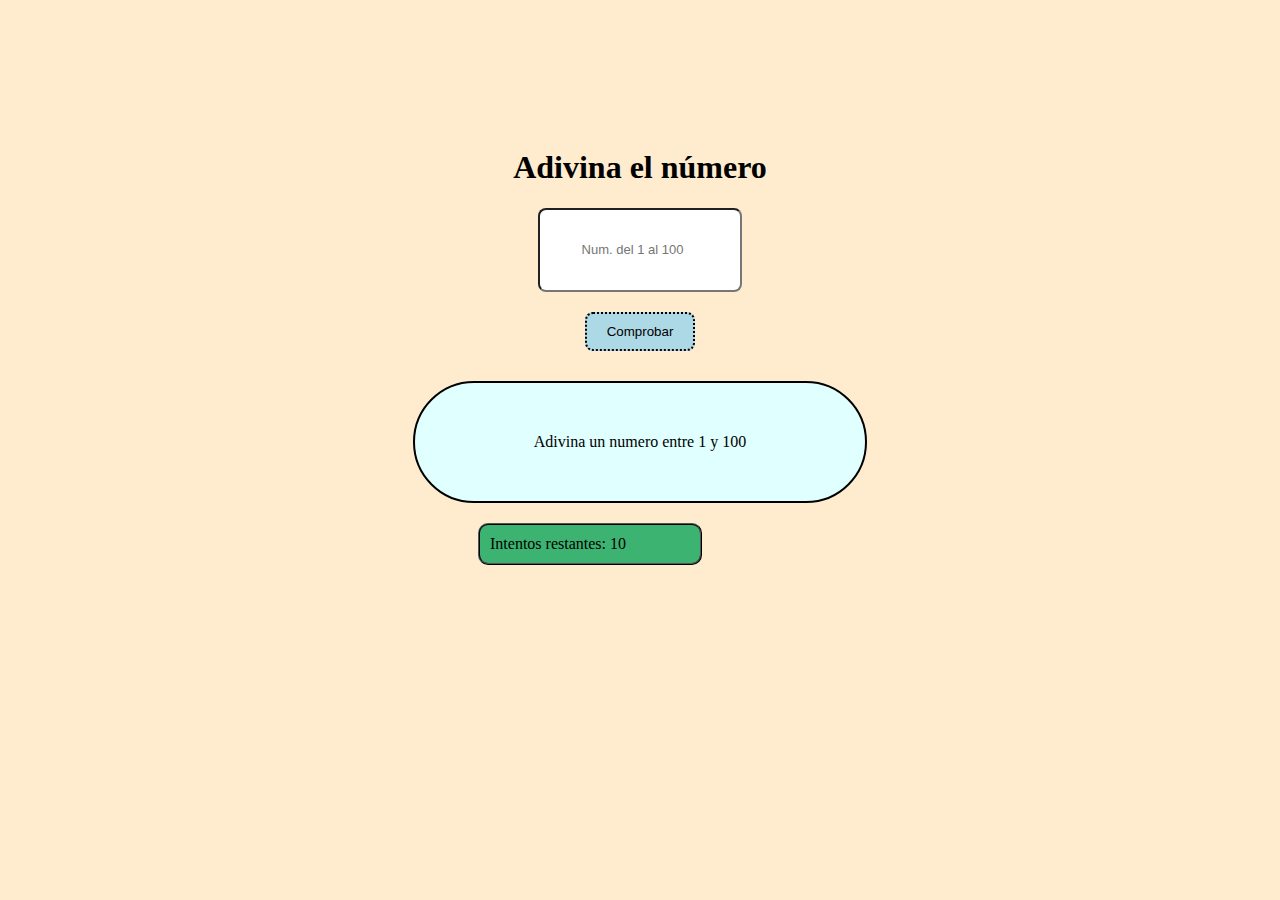
<file: juegos/adivinarNumero/index.html>
<!DOCTYPE html>
<html lang="en">
<head>
    <meta charset="UTF-8">
    <meta name="viewport" content="width=device-width, initial-scale=1.0">
    <title>Minijuego - Adivina el numero</title>
    <link rel="stylesheet" href="estilo.css">
</head>
<body>
    <h1>Adivina el número</h1>
    <input type="number" id="adivinaInput" placeholder="Num. del 1 al 100">
    <button id="comprobarButton">Comprobar</button>
    <div id="mensajeAnunciado"></div>
    <div id="numIntentos"></div>

    <script src="index.js"></script>
</body>
</html>
</file>
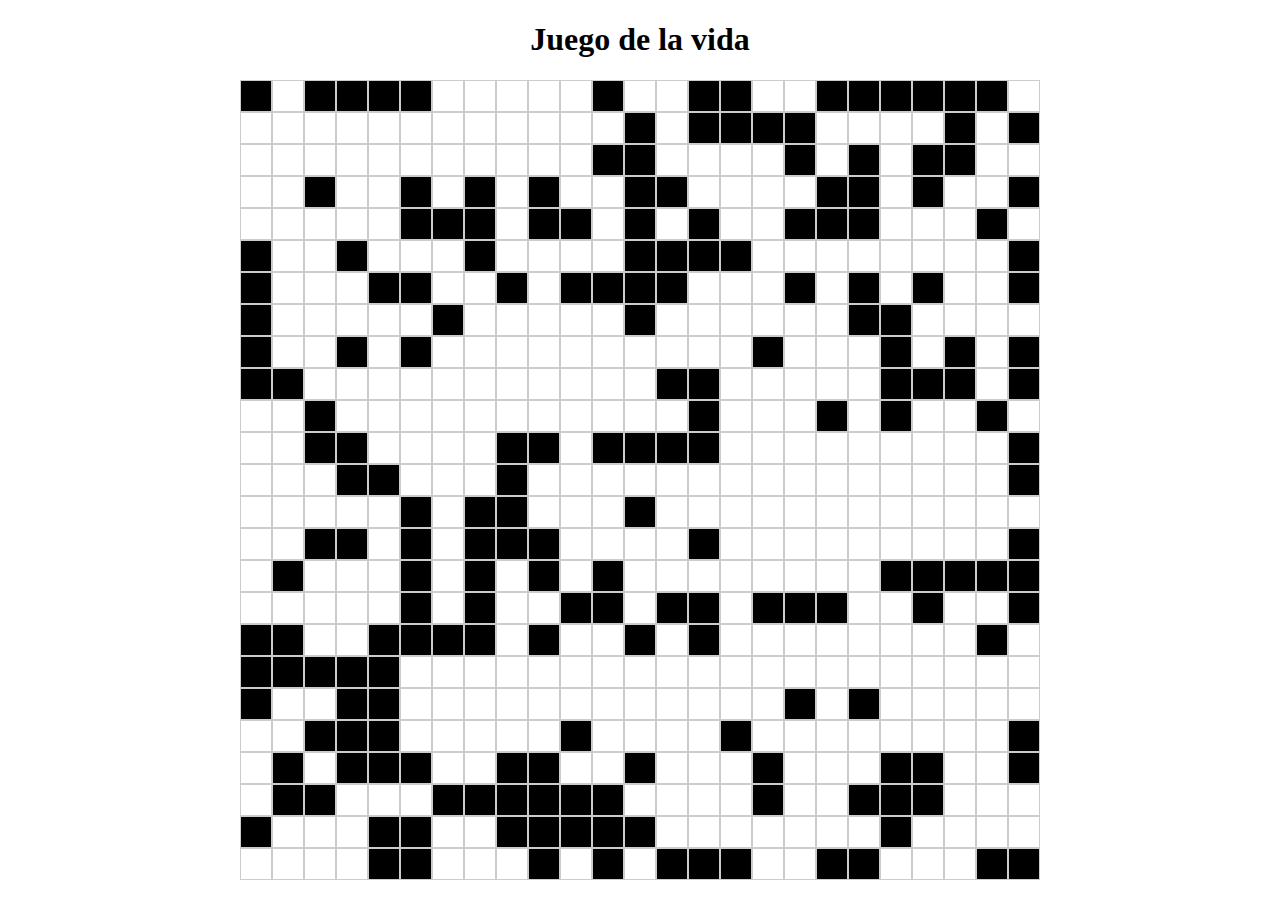
<file: juegos/jocdelavida/index.html>
<!DOCTYPE html>
<html lang="en">

<head>
    <meta charset="UTF-8">
    <meta name="viewport" content="width=device-width, initial-scale=1.0">
    <title>Juego de la vida</title>
    <link rel="stylesheet" href="estilo.css">
</head>

<body>
    
    <h1>Juego de la vida</h1>
    <div id="tablero">
        
    </div>

    <script src="index.js"></script>
</body>

</html>
</file>
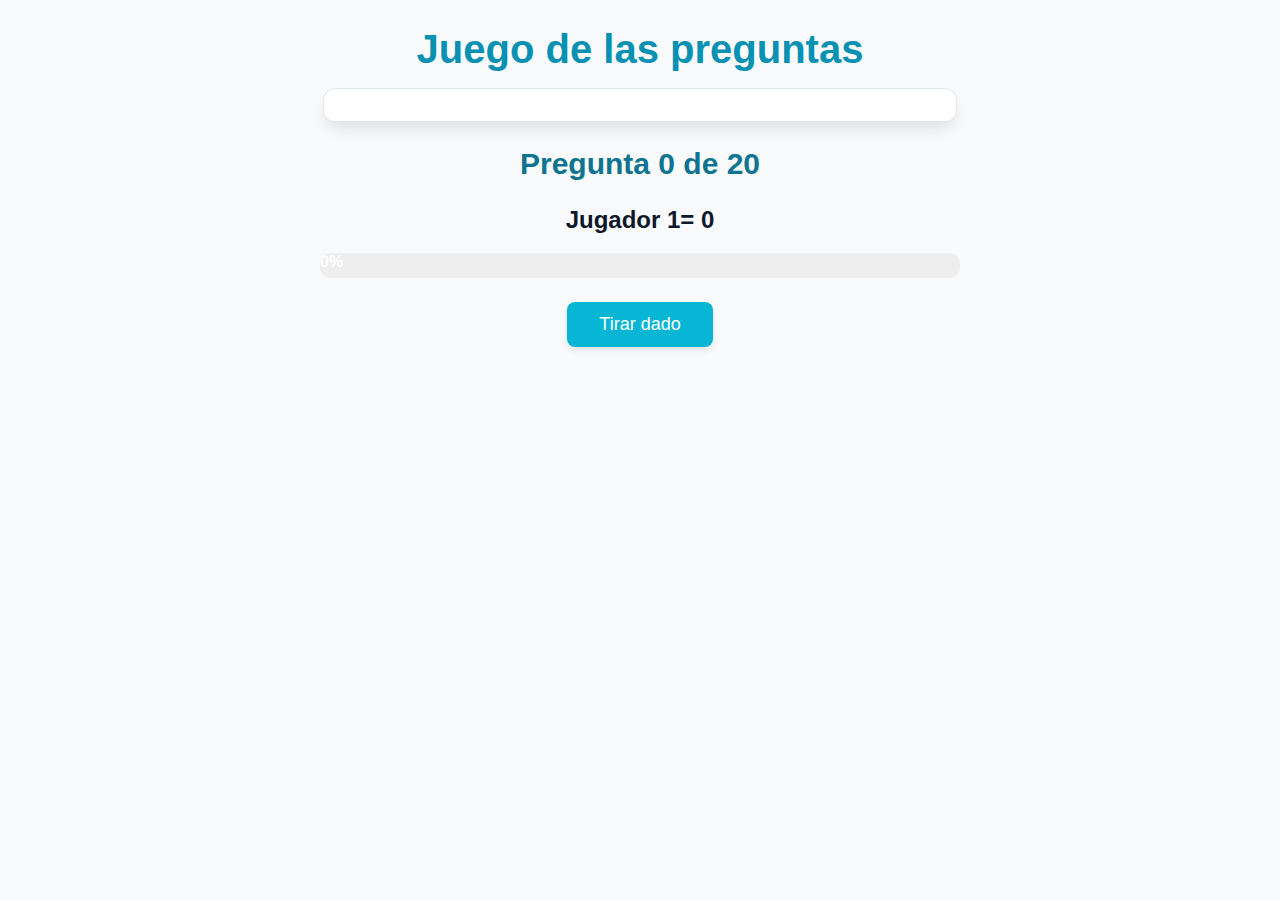
<file: juegos/preguntasDado/index.html>
<!DOCTYPE html>
<html lang="en">

<head>
    <meta charset="UTF-8">
    <meta name="viewport" content="width=device-width, initial-scale=1.0">
    <title>Document</title>
    <style>
 
    body {
        background-color: #f8fafc;
        color: #0f172a;
        font-family: 'Segoe UI', Tahoma, Geneva, Verdana, sans-serif;
        margin: 0;
        text-align: center;
    }
    .botonesRespuesta {
        display: flex;
        align-items: center;
        justify-content: center;
        font-size: 1.125rem;
        font-weight: 500;
        border: 2px solid #e2e8f0;
        background: transparent;
        transition: all 0.2s;
        margin-bottom: 1rem;
        border-radius: 0.5rem;
        cursor: pointer;
        text-align: center;
        width: 60%;
    }

    .divRespuestas {
        display: flex;
        flex-direction: column;
        align-items: center;
        justify-content: center;
        margin-top: 1rem;
    }

    h1 {
        color: #0891b2;
        font-size: 2.5rem;
        font-weight: bold;
        margin-bottom: 0.5rem;
    }

    #ganarPartida {
        color: #16a34a;
        font-size: 1.5rem;
        font-weight: bold;
        font-family: 'Segoe UI', Tahoma, Geneva, Verdana, sans-serif;
    }

    #mostrarTodo {
        background: #ffffff;
        border: 1px solid #e2e8f0;
        border-radius: 0.75rem;
        box-shadow: 0 10px 15px -3px rgba(0, 0, 0, 0.1);
        padding: 1rem;
        margin: 1rem auto 1.5rem auto;
        width: 90%;
        max-width: 600px;
    }

    .pregunta-titulo {
        color: #0891b2;
        font-size: 1.5rem;
        font-weight: bold;
        text-align: center;
        margin-bottom: 1rem;
    }

    .respuesta-btn {
        display: flex;
        align-items: center;
        justify-content: flex-start;
        height: 3.5rem;
        font-size: 1.125rem;
        font-weight: 500;
        border: 2px solid #e2e8f0;
        background: transparent;
        transition: all 0.2s;
        margin-bottom: 1rem;
        width: 100%;
        border-radius: 0.5rem;
        cursor: pointer;
    }

    .respuesta-btn:hover {
        background-color: #0891b2;
        color: white;
        border-color: #0891b2;
    }

    .respuesta-letra {
        color: #0891b2;
        font-weight: bold;
        margin-right: 0.75rem;
    }

    #tirarDado {
        background-color: #06b6d4;
        color: white;
        border: none;
        border-radius: 0.5rem;
        padding: 0.75rem 2rem;
        font-size: 1.125rem;
        font-weight: 500;
        box-shadow: 0 4px 6px -1px rgba(0, 0, 0, 0.1);
        margin-top: 1.5rem;
        cursor: pointer;
        transition: background 0.2s;
    }

    #tirarDado:hover {
        background-color: #0891b2;
    }

    #posicionActual {
        font-size: 1.25rem;
        color: #0e7490;
        margin-bottom: 1rem;
    }

    .progress {
        width: 50%;
        background-color: #eee;
        border-radius: 10px;
        height: 25px;
        margin: auto;
        overflow: hidden;
    }

    .progress-bar {
        height: 100%;
        display: flex;
        background-color: #4caf50;
        transition: width 0.3s;
        text-align: center;
        color: white;
        font-weight: bold;
    }


    </style>
</head>

<body>
    <h1>Juego de las preguntas</h1>
    <div id="mostrarTodo"></div>
    <div id="posicionActual"></div>
    <div id="posicionJugador"></div>

    <!-- Barra de progreso -->

    <div class="progress">
        <div id="progressBar" class="progress-bar">0%</div>
    </div>

    <button id="tirarDado">Tirar dado</button>

    <script src="index.js"></script>
</body>

</html>
</file>
<file: juegos/adivinarNumero/estilo.css>
#mensajeAnunciado{
    background-color: lightcyan;
    border: 2px solid black;
    width: 350px;
    padding: 50px;
    margin-top: 30px;
    text-align: center;
    border-radius: 100px;
}

body {
    background-color: blanchedalmond;
    display: flex;
    flex-direction: column;
    align-items: center;
    justify-content: center;
    padding: 120px;
    font-family: Georgia, 'Times New Roman', Times, serif;
}

#adivinaInput{
    margin-bottom: 20px;
    border-radius: 8px;
    padding: 40px;
    font-size: 13px;
    width: 120px;
    height: 0px;
    text-align: center;
}

#comprobarButton{
    background-color: lightblue;
    border: 2px dotted;
    padding: 10px 20px;
    border-radius: 8px;
    
}

#reiniciarButton{
    background-color: lightgreen;
    border: 2px dotted;
    padding: 10px 20px;
    margin-top: 20px;
    border-radius: 8px;
}

#numIntentos{
    margin: 20px 100px 0 0;
    padding: 10px;
    width: 200px;
    border: 2px ridge black;
    border-radius: 10px;
    background-color: mediumseagreen;
    
}
</file>
<file: juegos/jocdelavida/estilo.css>
#tablero {
            /* Si quiero centrar algo acuerdate justify-items: center */
            justify-items: center;
        
        }

        h1 {
            text-align: center;
        }

        .univers {
        display: flex;
        flex-direction: column;
        }

        .fila {
        display: flex;
        }

        .celula {
        width: 30px;
        height: 30px;
        border: 1px solid #ccc;
        }

        .viva {
        background-color: #000;
        }

        .morta {
        background-color: #fff;
        }
</file>
